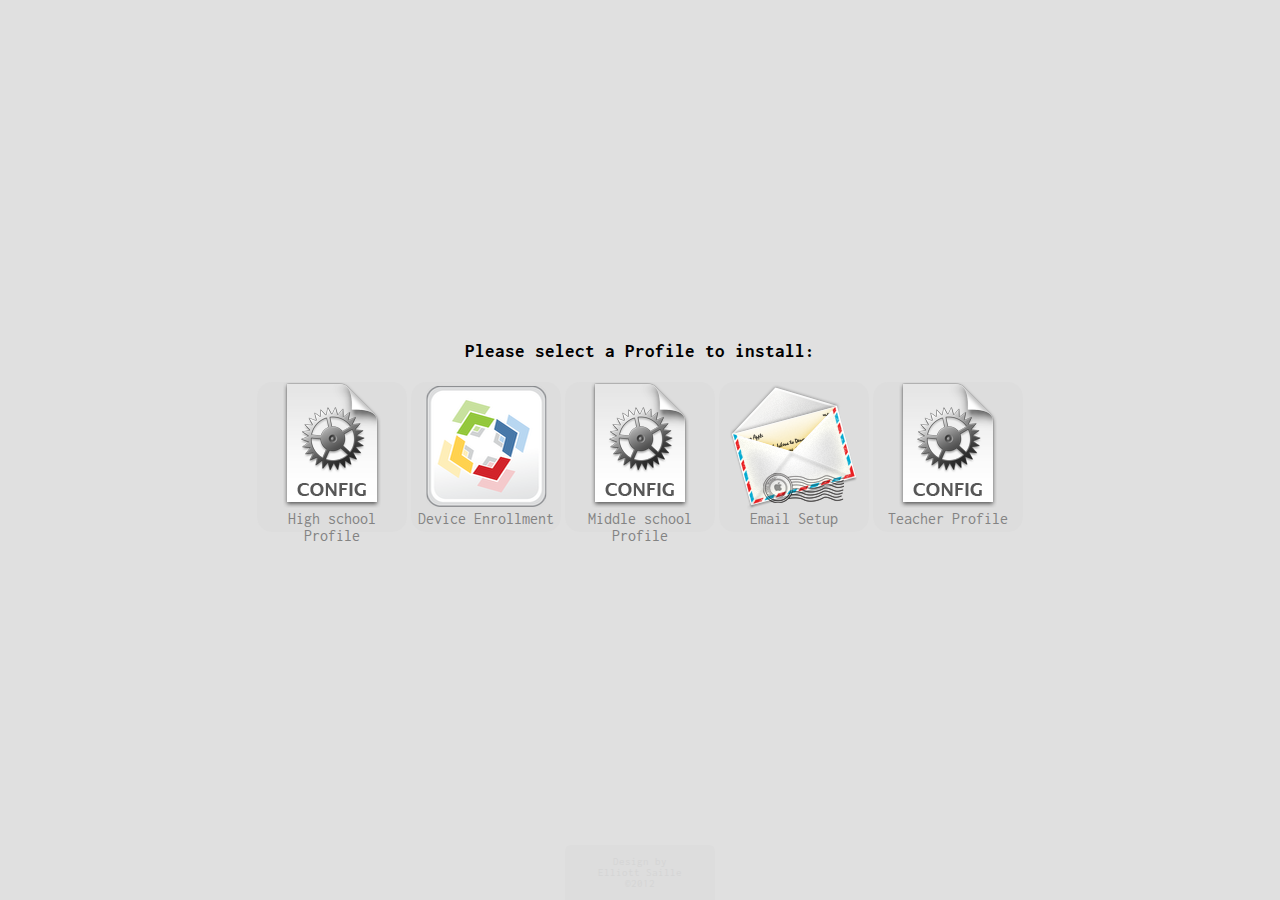
<file: index.html>
<html>
	<head>
		<title>Profile Helper</title>
        <base href="http://ellisgeek.github.io/Profile-Helper/" target="_blank">
		<link rel="stylesheet" href="styles.css">
        <link href='http://fonts.googleapis.com/css?family=Inconsolata' rel='stylesheet' type='text/css'>
        <meta name="viewport" content="width=1024, initial-scale=1.0, user-scalable=no">
        <link rel="icon" type="image/png" href="SelfService_128x128x32.png" sizes="128x128">
        <link rel="icon" type="image/png" href="SelfService_32x32x32.png" sizes="32x32">
		<link rel="icon" type="image/png" href="SelfService_16x16x32.png" sizes="16x16">
        <link rel="apple-touch-icon-precomposed" type="image/png" href="SelfService_128x128x32.png" sizes="128x128">
        <link rel="apple-touch-icon-precomposed" type="image/png" href="SelfService_32x32x32.png" sizes="32x32">
        <link rel="apple-touch-icon-precomposed" type="image/png" href="SelfService_16x16x32.png" sizes="16x16">
		<link rel="favicon" href="favicon_32x32.ico">
		<link rel="favicon" href="favicon_16x16.ico">
		
		<!--Fancybox2 specific CSS & JS-->
		<script type="text/javascript" src="http://ajax.googleapis.com/ajax/libs/jquery/1.7/jquery.min.js"></script>
		<link rel="stylesheet" href="fancybox2/jquery.fancybox.css" type="text/css" media="screen" />
		<script type="text/javascript" src="fancybox2/jquery.fancybox.pack.js"></script>
		<script type="text/javascript">
			$(document).ready(function() {
				$(".fancybox").fancybox();
			});
			</script>
	</head>
	<body>
		<div id="container">
			<h3>Please select a Profile to install:</h3>
			<table>
				<tbody>
					<tr>
						<td>
							<div class="prof_box">
								<a href="#">
									<img src="Document-Config_128x128x32.png" alt="Document-Config_128x128x32" width="128" height="128" />
									<br>
									<span class="prof_title">High school Profile</span>
								</a>
							</div>
						</td>
					
						<td>
							<div class="prof_box">
								<a href="#">
									<img src="SelfService_128x128x32.png" alt="SelfService_128x128x32" width="128" height="128" />
									<br>
									<span class="prof_title">Device Enrollment</span>
								</a>
							</div>
						</td>
						
						<td>
							<div class="prof_box">
								<a href="#">
									<img src="Document-Config_128x128x32.png" alt="Document-Config_128x128x32" width="128" height="128" />
									<br>
									<span class="prof_title">Middle school Profile</span>
								</a>
							</div>
						</td>
						
						<td>
							<div class="prof_box">
								<a class="fancybox" data-fancybox-type="iframe" href="email_setup.html">
									<img src="AirMail3_2_128x128x32.png" alt="AirMail3_2_128x128x32" width="128" height="128" />
									<br>
									<span class="prof_title">Email Setup
									</span>
								</a>
							</div>
						</td>
						
						<td>
							<div class="prof_box">
								<a href="#">
									<img src="Document-Config_128x128x32.png" alt="Document-Config_128x128x32" width="128" height="128" />
									<br>
									<span class="prof_title">Teacher Profile</span>
								</a>
							</div>
						</td>
					</tr>
				</tbody>
			</table>
        </div>
        <div id="copy">
            <p>Design by<br>Elliott Saille
                <br>&copy;2012</p>
        </div>
	</body>
</html>
</file>
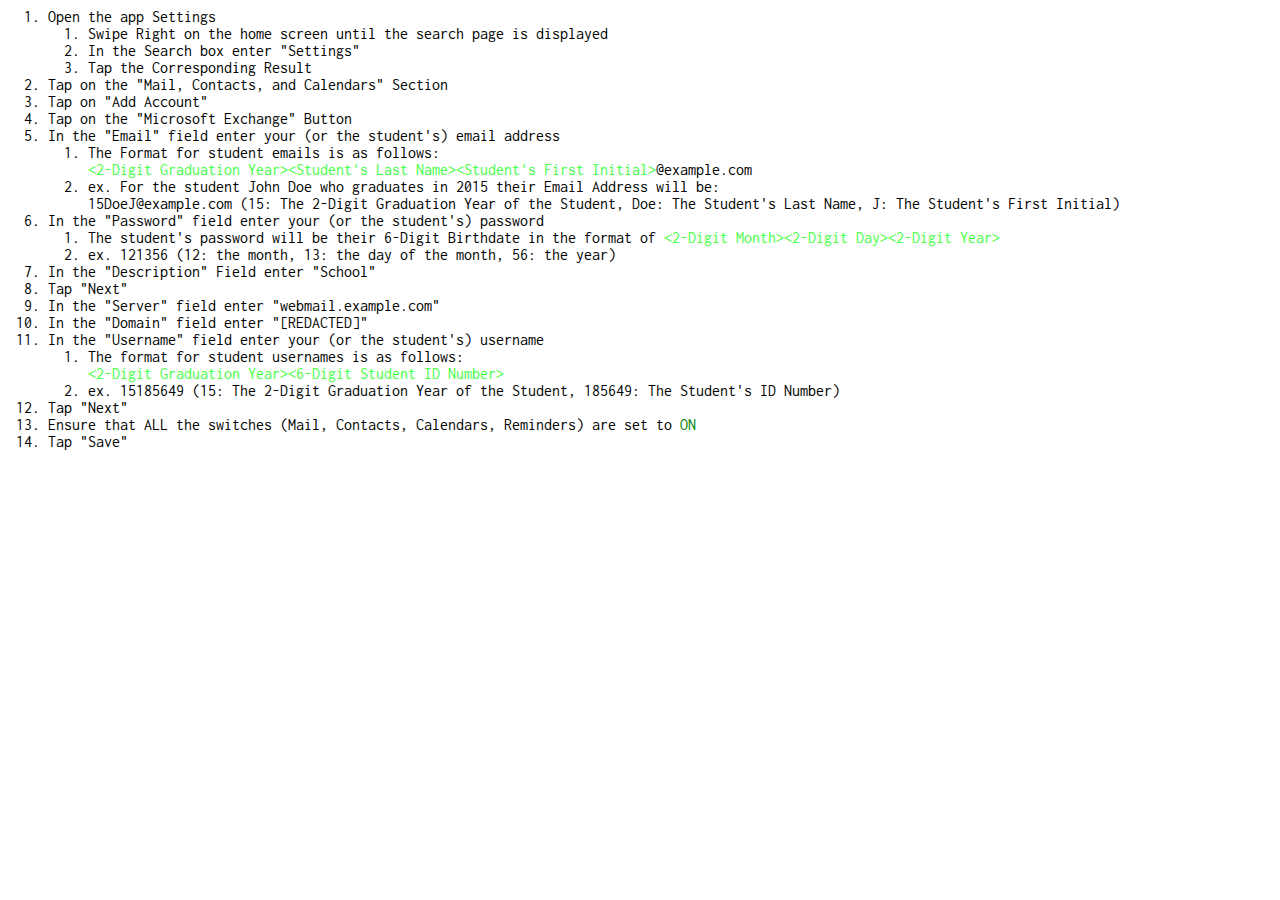
<file: email_setup.html>
<!DOCTYPE>
<html>
  <Head>
    <title>Setting up SASD Email on an iPad</title>
    <link href='http://fonts.googleapis.com/css?family=Inconsolata' rel='stylesheet' type='text/css'>
    <style>
    	ol
    		{
	    		font-family: 'Inconsolata', sans-serif;
    		}
    </style>
  </head>
  <body>
  	<ol>
  		<li>
  			Open the app Settings
  			<ol>
  				<li>Swipe Right on the home screen until the search page is displayed</li>
  				<li>In the Search box enter "Settings"</li>
	  			<li>Tap the Corresponding Result</li>
  			</ol>
  		</li>
  		<li>Tap on the "Mail, Contacts, and Calendars" Section</li>
  		<li>Tap on "Add Account"</li>
  		<li>Tap on the "Microsoft Exchange" Button</li>
  		<li>
  			In the "Email" field enter your (or the student's) email address
  			<ol>
  				<li>
  					The Format for student emails is as follows:<br>
	  					<span style="color:44ff44;">&lt;2-Digit Graduation Year&gt;&lt;Student's Last Name&gt;&lt;Student's First Initial&gt;</span>@example.com
	  			</li>
 				<li>
 					ex. For the student John Doe who graduates in 2015 their Email Address will be:<br>
 						15DoeJ@example.com (15: The 2-Digit Graduation Year of the Student, Doe: The Student's Last Name, J: The Student's First Initial)
 				</li>
  			</ol>
  		</li>
  		<li>
  			In the "Password" field enter your (or the student's) password
  			<ol>
  				<li>The student's password will be their 6-Digit Birthdate in the format of <span style="color:44ff44;">&lt;2-Digit Month&gt;&lt;2-Digit Day&gt;&lt;2-Digit Year&gt;</span></li>
  				<li>ex. 121356 (12: the month, 13: the day of the month, 56: the year)</li>
  			</ol>
 		</li>
 		<li>In the "Description" Field enter "School"</li>
 		<li>Tap "Next"</li>
 		<li>In the "Server" field enter "webmail.example.com"</li>
 		<li>In the "Domain" field enter "[REDACTED]"</li>
 		<li>
 			In the "Username" field enter your (or the student's) username
 			<ol>
 				<li>The format for student usernames is as follows:<br>
		<span style="color:44ff44;">&lt;2-Digit Graduation Year&gt;&lt;6-Digit Student ID Number&gt;</span></li>
				<li>ex.  15185649 (15: The 2-Digit Graduation Year of the Student, 185649: The Student's ID Number)</li>
 			</ol>
		</li>
		<li>Tap "Next"</li>
		<li>Ensure that ALL the switches (Mail, Contacts, Calendars, Reminders) are set to <span style="color:green;">ON</span></li>
		<li>Tap "Save"</li>
  </body>
</html>
</file>
<file: styles.css>
body
	{
		background-color: #e0e0e0;
		font-family: 'Inconsolata', sans-serif;
		
	}
	
.prof_box
	{
		display: block;
		width: 150px;
		height: 150px;
		text-align: center;
		background-color: #dddddd;
		border-radius: 15px;
	}
	
table
	{
		margin: auto;
	}
h3
	{
		text-align: center;
	}
#container
	{
		width: 1024px;
        height: 256px;
        position:absolute;
        top:50%;
        left:50%;
        margin-left:-512px;
        margin-top:-128px;
	}
.prof_title:
	{
		font-weight: bold;
	}
#copy
    {
        position:absolute;
        top: 100%;
        margin-top:-55px;
        left: 50%;
        margin-left: -75px;
        width: 150px;
        height: 55px;
        border-radius: 6px 6px 0 0;
        background-color: #dddddd;
    }
#copy p
    {
        text-align: center;
        font-family: 'Inconsolata', sans-serif;
        font-size: 8pt;
        color: #d5d5d5;
    }
a
	{
	text-decoration: none;
	color: #838383;	
	}
</file>
